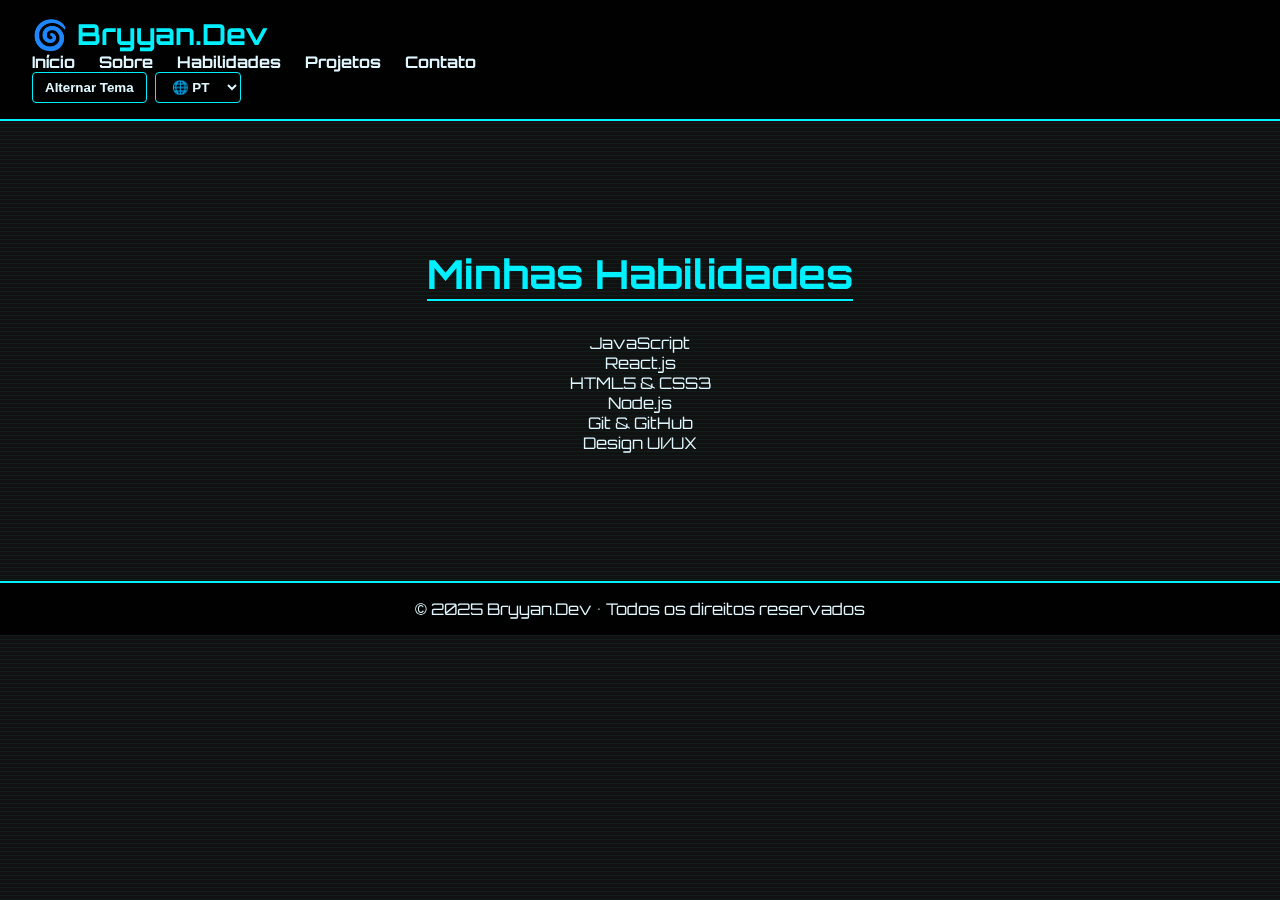
<file: habilidades.html>
<!DOCTYPE html>
<html lang="pt-BR">
<head>
  <meta charset="UTF-8" />
  <meta name="viewport" content="width=device-width, initial-scale=1.0" />
  <title data-i18n="titulo_pagina">Habilidades | Portfólio</title>
  <link rel="stylesheet" href="style.css" />
  <link rel="preconnect" href="https://fonts.googleapis.com" />
  <link href="https://fonts.googleapis.com/css2?family=Orbitron:wght@400;700&display=swap" rel="stylesheet" />
</head>
<body>
  <!-- === HEADER / NAV === -->
  <header>
    <nav>
      <div class="logo">
        <h1 data-i18n="logo">🌀 Bryyan.Dev</h1>
      </div>
      <ul class="nav-links">
        <li><a href="index.html" data-i18n="nav_inicio">Início</a></li>
        <li><a href="sobre.html" data-i18n="nav_sobre">Sobre</a></li>
        <li><a href="habilidades.html" data-i18n="nav_habilidades">Habilidades</a></li>
        <li><a href="projetos.html" data-i18n="nav_projetos">Projetos</a></li>
        <li><a href="contato.html" data-i18n="nav_contato">Contato</a></li>
      </ul>
      <div class="controls">
        <button id="themeToggle" data-i18n="botao_tema">Alternar Tema</button>
        <select id="languageToggle">
          <option value="pt">🌐 PT</option>
          <option value="en">🌐 EN</option>
        </select>
      </div>
    </nav>
  </header>

  <!-- === HABILIDADES === -->
  <section class="section habilidades">
    <h2 data-i18n="habilidades_titulo">Minhas Habilidades</h2>
    <div class="skills-grid">
      <div class="skill">JavaScript</div>
      <div class="skill">React.js</div>
      <div class="skill">HTML5 & CSS3</div>
      <div class="skill">Node.js</div>
      <div class="skill">Git & GitHub</div>
      <div class="skill">Design UI/UX</div>
    </div>
  </section>

  <!-- === RODAPÉ === -->
  <footer>
    <p data-i18n="footer_direitos">&copy; 2025 Bryyan.Dev • Todos os direitos reservados</p>
  </footer>

  <!-- === SCRIPT === -->
  <script src="script.js"></script>
</body>
</html>
</file>
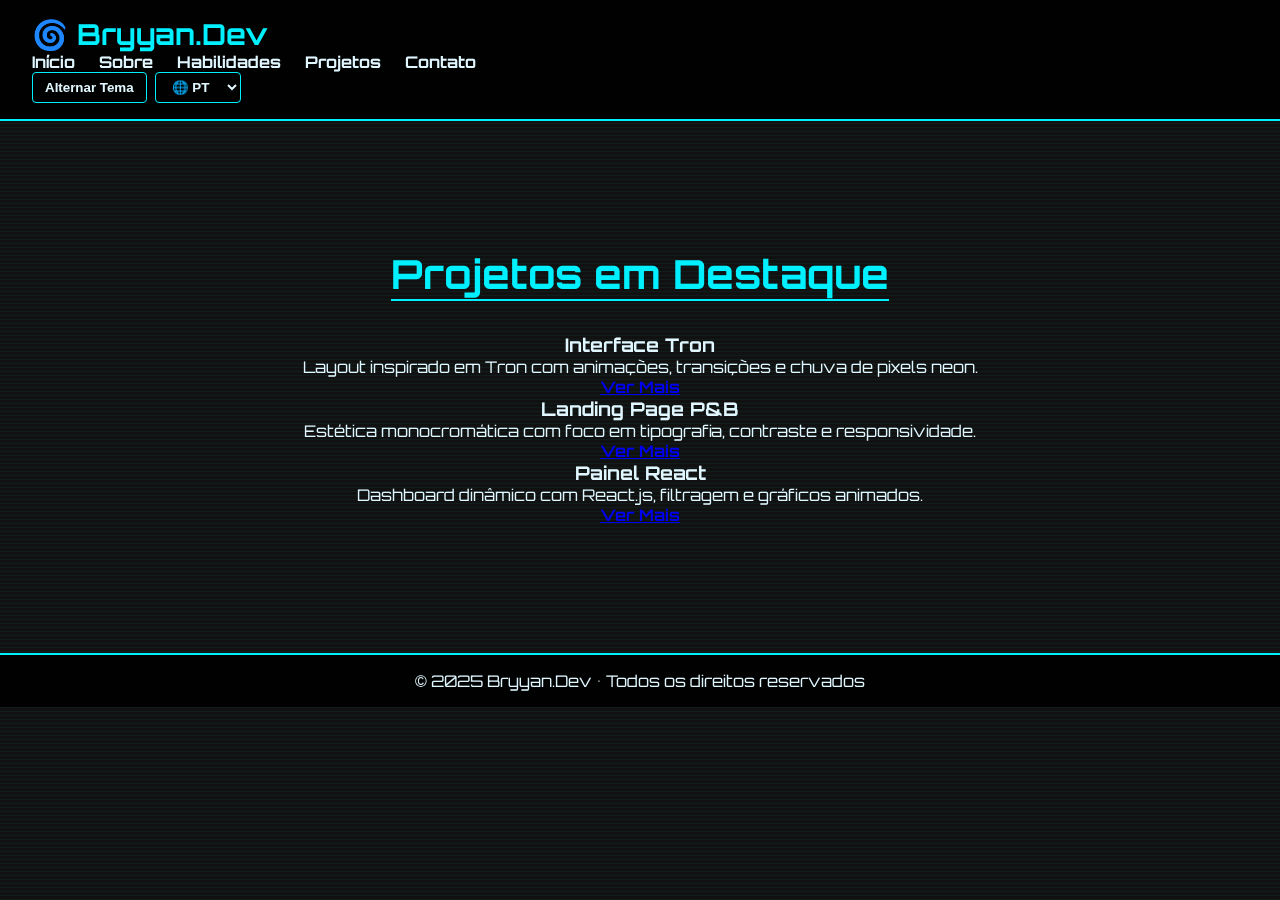
<file: projetos.html>
<!DOCTYPE html>
<html lang="pt-BR">
<head>
  <meta charset="UTF-8" />
  <meta name="viewport" content="width=device-width, initial-scale=1.0" />
  <title data-i18n="titulo_pagina">Projetos | Portfólio</title>
  <link rel="stylesheet" href="style.css" />
  <link rel="preconnect" href="https://fonts.googleapis.com" />
  <link href="https://fonts.googleapis.com/css2?family=Orbitron:wght@400;700&display=swap" rel="stylesheet" />
</head>
<body>
  <!-- === HEADER / NAV === -->
  <header>
    <nav>
      <div class="logo">
        <h1 data-i18n="logo">🌀 Bryyan.Dev</h1>
      </div>
      <ul class="nav-links">
        <li><a href="index.html" data-i18n="nav_inicio">Início</a></li>
        <li><a href="sobre.html" data-i18n="nav_sobre">Sobre</a></li>
        <li><a href="habilidades.html" data-i18n="nav_habilidades">Habilidades</a></li>
        <li><a href="projetos.html" data-i18n="nav_projetos">Projetos</a></li>
        <li><a href="contato.html" data-i18n="nav_contato">Contato</a></li>
      </ul>
      <div class="controls">
        <button id="themeToggle" data-i18n="botao_tema">Alternar Tema</button>
        <select id="languageToggle">
          <option value="pt">🌐 PT</option>
          <option value="en">🌐 EN</option>
        </select>
      </div>
    </nav>
  </header>

  <!-- === PROJETOS === -->
  <section class="section projetos">
    <h2 data-i18n="projetos_titulo">Projetos em Destaque</h2>
    <div class="projetos-grid">
      <article class="projeto-card">
        <h3 data-i18n="projeto1_titulo">Interface Tron</h3>
        <p data-i18n="projeto1_desc">Layout inspirado em Tron com animações, transições e chuva de pixels neon.</p>
        <a href="#" class="btn" data-i18n="ver_mais">Ver Mais</a>
      </article>
      <article class="projeto-card">
        <h3 data-i18n="projeto2_titulo">Landing Page P&B</h3>
        <p data-i18n="projeto2_desc">Estética monocromática com foco em tipografia, contraste e responsividade.</p>
        <a href="#" class="btn" data-i18n="ver_mais">Ver Mais</a>
      </article>
      <article class="projeto-card">
        <h3 data-i18n="projeto3_titulo">Painel React</h3>
        <p data-i18n="projeto3_desc">Dashboard dinâmico com React.js, filtragem e gráficos animados.</p>
        <a href="#" class="btn" data-i18n="ver_mais">Ver Mais</a>
      </article>
    </div>
  </section>

  <!-- === RODAPÉ === -->
  <footer>
    <p data-i18n="footer_direitos">&copy; 2025 Bryyan.Dev • Todos os direitos reservados</p>
  </footer>

  <!-- === SCRIPT === -->
  <script src="script.js"></script>
</body>
</html>
</file>
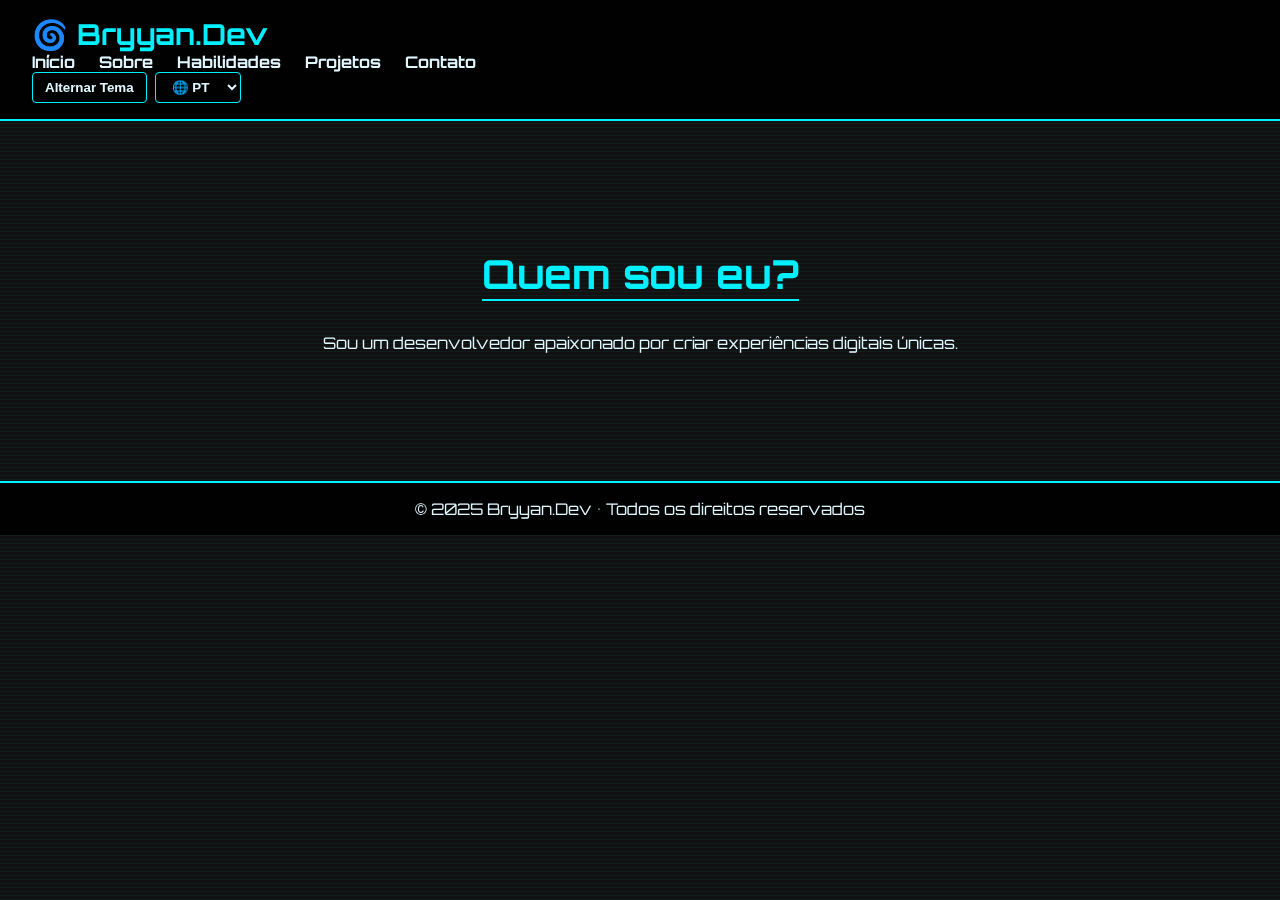
<file: sobre.html>
<!DOCTYPE html>
<html lang="pt-BR">
<head>
  <meta charset="UTF-8" />
  <meta name="viewport" content="width=device-width, initial-scale=1.0" />
  <title data-i18n="titulo_pagina">Sobre | Portfólio</title>
  <link rel="stylesheet" href="style.css" />
  <link rel="preconnect" href="https://fonts.googleapis.com" />
  <link href="https://fonts.googleapis.com/css2?family=Orbitron:wght@400;700&display=swap" rel="stylesheet" />
</head>
<body>
  <!-- === HEADER / NAV === -->
  <header>
    <nav>
      <div class="logo">
        <h1 data-i18n="logo">🌀 Bryyan.Dev</h1>
      </div>
      <ul class="nav-links">
        <li><a href="index.html" data-i18n="nav_inicio">Início</a></li>
        <li><a href="sobre.html" data-i18n="nav_sobre">Sobre</a></li>
        <li><a href="habilidades.html" data-i18n="nav_habilidades">Habilidades</a></li>
        <li><a href="projetos.html" data-i18n="nav_projetos">Projetos</a></li>
        <li><a href="contato.html" data-i18n="nav_contato">Contato</a></li>
      </ul>
      <div class="controls">
        <button id="themeToggle" data-i18n="botao_tema">Alternar Tema</button>
        <select id="languageToggle">
          <option value="pt">🌐 PT</option>
          <option value="en">🌐 EN</option>
        </select>
      </div>
    </nav>
  </header>

  <!-- === SOBRE MIM === -->
  <section class="section sobre">
    <h2 data-i18n="sobre_titulo">Quem sou eu?</h2>
    <p data-i18n="sobre_desc">
      Sou um desenvolvedor apaixonado por criar experiências digitais únicas.
    </p>
  </section>

  <!-- === RODAPÉ === -->
  <footer>
    <p data-i18n="footer_direitos">&copy; 2025 Bryyan.Dev • Todos os direitos reservados</p>
  </footer>

  <!-- === SCRIPT === -->
  <script src="script.js"></script>
</body>
</html>
</file>
<file: style.css>
/* ================================ */
/* === VARIÁVEIS BASE (Cores, fontes, etc) === */
/* ================================ */
:root {
  --fonte-primaria: 'Orbitron', sans-serif;
  --tron-azul: #00f0ff;
  --tron-claro: #e0f7ff;
  --preto: #111;
  --branco: #f9f9f9;
  --cinza: #333;
  --transicao: 0.4s ease-in-out;
}

/* ================================ */
/* === RESET DE MARGENS E PADDING === */
/* ================================ */
* {
  margin: 0;
  padding: 0;
  box-sizing: border-box;
}

/* ================================ */
/* === ESTILO BASE DO BODY === */
/* ================================ */
body {
  font-family: var(--fonte-primaria);
  background-color: var(--preto);
  color: var(--tron-claro);
  overflow-x: hidden;
  transition: background-color var(--transicao), color var(--transicao);
  min-height: 100vh;
  position: relative;
}

/* ================================ */
/* === MODO CLARO (PRETO E BRANCO) === */
/* ================================ */
body.pb {
  background-color: #fff;
  color: #000;
}

/* Remove efeito chuva no modo claro */
body.pb::before {
  content: none !important;
}

/* Header e footer modo claro */
body.pb header,
body.pb footer {
  background-color: #000;
  color: #fff;
  border-color: #fff !important;
}

/* ================================ */
/* === EFEITO CHUVA DE PIXELS NO FUNDO (MODO ESCURO) === */
/* ================================ */
body::before {
  content: '';
  position: fixed;
  top: 0; left: 0;
  width: 100%; height: 100%;
  background: repeating-linear-gradient(
    to bottom,
    transparent 0px,
    transparent 3px,
    rgba(0, 255, 255, 0.1) 4px
  );
  animation: chuva 0.5s linear infinite;
  z-index: -1;
  pointer-events: none;
}

@keyframes chuva {
  0% { background-position: 0 0; }
  100% { background-position: 0 10px; }
}

/* ================================ */
/* === ESTILO DO HEADER / NAV === */
/* ================================ */
header {
  background: rgba(0, 0, 0, 0.9);
  padding: 1rem 2rem;
  border-bottom: 2px solid var(--tron-azul);
  display: flex;
  justify-content: space-between;
  align-items: center;
  position: sticky;
  top: 0;
  z-index: 99;
  transition: background-color var(--transicao), color var(--transicao);
}

/* Logo */
.logo h1 {
  color: var(--tron-azul);
  font-size: 1.8rem;
  user-select: none;
}

body.pb .logo h1 {
  color: #fff;
}

/* Links da navegação */
.nav-links {
  list-style: none;
  display: flex;
  gap: 1.5rem;
}

.nav-links a {
  text-decoration: none;
  color: var(--tron-claro);
  font-weight: 700;
  transition: color var(--transicao);
  user-select: none;
}

body.pb .nav-links a {
  color: #fff;
}

.nav-links a:hover {
  color: var(--tron-azul);
}

body.pb .nav-links a:hover {
  color: #000;
}

/* ================================ */
/* === CONTROLES DE TEMA E IDIOMA === */
/* ================================ */
.controls {
  display: flex;
  gap: 0.5rem;
}

#themeToggle,
#languageToggle {
  background: transparent;
  color: var(--tron-claro);
  border: 1px solid var(--tron-azul);
  padding: 6px 12px;
  cursor: pointer;
  border-radius: 4px;
  font-weight: 700;
  transition: all var(--transicao);
  user-select: none;
}

body.pb #themeToggle,
body.pb #languageToggle {
  color: #000;
  border-color: #000;
}

#themeToggle:hover,
#languageToggle:hover {
  background: var(--tron-azul);
  color: var(--preto);
}

body.pb #themeToggle:hover,
body.pb #languageToggle:hover {
  background: #000;
  color: #fff;
}

/* ================================ */
/* === SEÇÕES GERAIS === */
/* ================================ */
.section {
  padding: 4rem 2rem;
  max-width: 1200px;
  margin: 4rem auto;
  text-align: center;
  opacity: 0;
  transform: translateY(30px);
  transition: opacity 0.6s ease, transform 0.6s ease;
}

.section.show {
  opacity: 1;
  transform: translateY(0);
}

.section h2 {
  font-size: 2.5rem;
  margin-bottom: 2rem;
  color: var(--tron-azul);
  border-bottom: 2px solid var(--tron-azul);
  display: inline-block;
  user-select: none;
}

body.pb .section h2 {
  color: #000;
  border-color: #000;
}

/* ================================ */
/* === HERO (PÁGINA INICIAL) === */
/* ================================ */
.hero-container {
  text-align: center;
  padding: 4rem 2rem;
  max-width: 800px;
  margin: 0 auto;
}

.hero-img {
  width: 160px;
  height: 160px;
  border-radius: 50%;
  border: 4px solid #9f58f6;
  box-shadow: 0 0 30px #9f58f6;
  margin-bottom: 1rem;
  object-fit: cover;
}

.hero-sub {
  font-size: 1.1rem;
  color: var(--tron-azul);
  margin-bottom: 0.5rem;
}

.hero-nome {
  font-size: 2.8rem;
  font-weight: bold;
  color: var(--tron-claro);
  margin-bottom: 0.3rem;
}

.hero-cargo {
  font-size: 1.2rem;
  color: #b58aff;
  margin-bottom: 1rem;
}

.hero-desc {
  max-width: 600px;
  margin: 0 auto 2rem auto;
  font-size: 1rem;
  color: var(--tron-claro);
}

.hero-botoes {
  display: flex;
  justify-content: center;
  gap: 1rem;
  flex-wrap: wrap;
}

.btn {
  padding: 0.7rem 1.5rem;
  border-radius: 30px;
  font-size: 1rem;
  font-weight: bold;
  border: 2px solid transparent;
  cursor: pointer;
  transition: all 0.3s ease;
}

.btn-roxo {
  background: #9f58f6;
  color: #fff;
  box-shadow: 0 0 15px #9f58f6;
}

.btn-roxo:hover {
  box-shadow: 0 0 25px #9f58f6;
}

.btn-escuro {
  background: transparent;
  border: 2px solid #9f58f6;
  color: #9f58f6;
}

.btn-escuro:hover {
  background: #9f58f6;
  color: #fff;
}

.btn-claro {
  background: transparent;
  border: 2px solid #9f58f6;
  color: #9f58f6;
}

.btn-claro:hover {
  background: #9f58f6;
  color: #fff;
}

/* === HERO MODO CLARO === */
body.pb .hero-nome { color: #000; }
body.pb .hero-cargo { color: #8000ff; }
body.pb .hero-desc { color: #000; }

body.pb .btn-roxo {
  background: #8000ff;
  box-shadow: 0 0 10px #8000ff;
}

body.pb .btn-roxo:hover {
  box-shadow: 0 0 20px #8000ff;
}

body.pb .btn-escuro,
body.pb .btn-claro {
  border-color: #8000ff;
  color: #8000ff;
}

body.pb .btn-escuro:hover,
body.pb .btn-claro:hover {
  background: #8000ff;
  color: #fff;
}

/* ================================ */
/* === FOOTER === */
/* ================================ */
footer {
  background-color: rgba(0, 0, 0, 0.9);
  color: var(--tron-claro);
  padding: 1rem 2rem;
  text-align: center;
  border-top: 2px solid var(--tron-azul);
  user-select: none;
}

body.pb footer {
  background-color: #000;
  color: #fff;
  border-top-color: #fff;
}

/* ================================ */
/* === SCROLL SUAVE E BOTÃO ATIVO === */
/* ================================ */
button,
.btn,
#themeToggle,
#languageToggle {
  transition: all 0.3s ease;
  user-select: none;
}

button.ativo,
.btn.ativo {
  transform: scale(0.95);
  box-shadow: 0 0 12px var(--tron-azul);
}

body.pb button.ativo,
body.pb .btn.ativo {
  box-shadow: 0 0 12px #000;
}

html {
  scroll-behavior: smooth;
}
</file>
